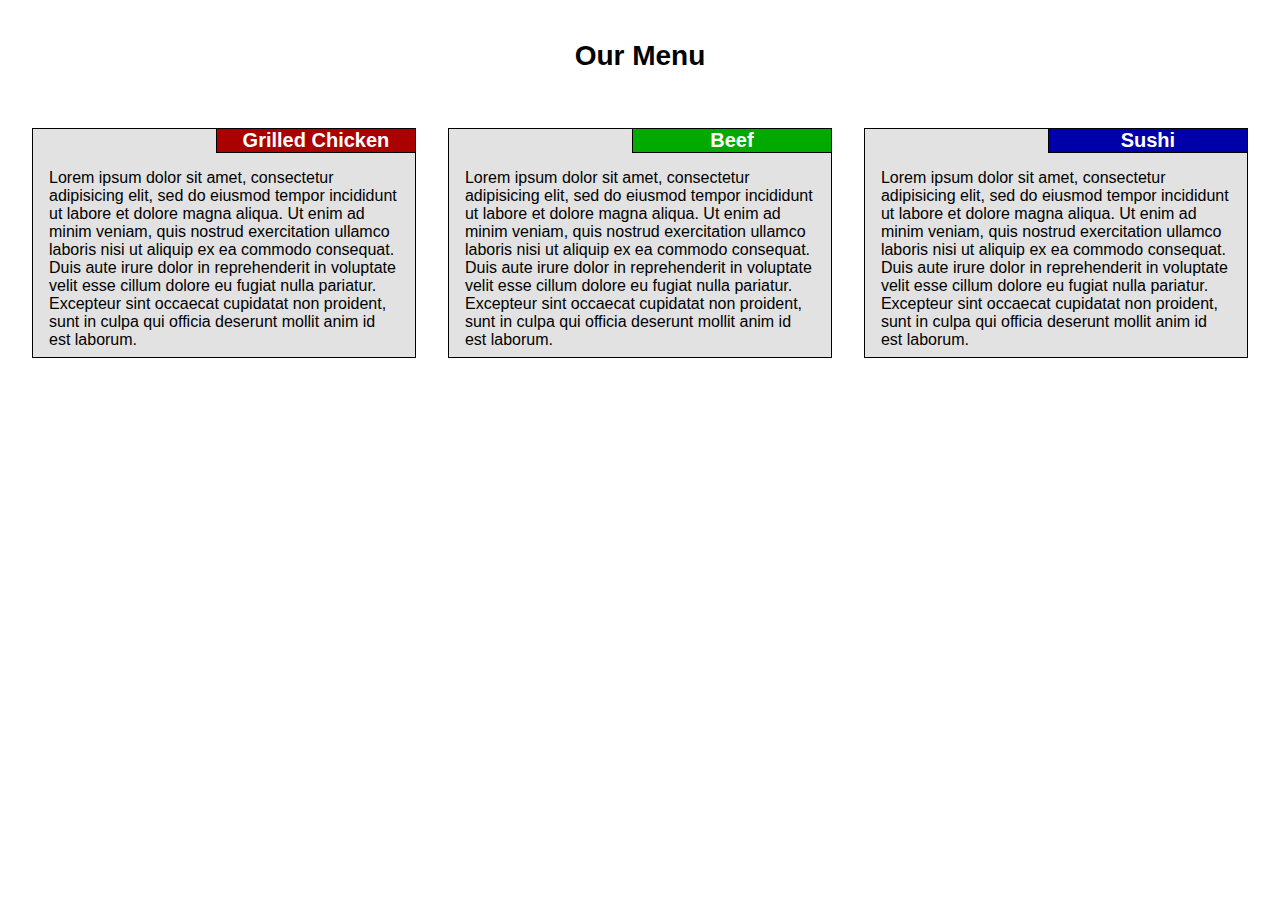
<file: Mod-2/index.html>
<!DOCTYPE html>
<html lang="en">
<head>
	<meta charset="UTF-8">
	<meta name="viewport" content="width=device-width, initial-scale=1.0">
	<link rel="stylesheet" href="mod2styles.css">
	<title>Mod 2 - Good Food Fast!</title>
</head>

<body>
	<h1>Our Menu</h1>
	<div class="row">
		<div class="col-lg-4 col-md-6">
    		<div class="menuItem">
    		        <h2 id="chicken">Grilled Chicken</h2>
    		    <p>
    			    Lorem ipsum dolor sit amet, consectetur adipisicing elit, sed do eiusmod
    			    tempor incididunt ut labore et dolore magna aliqua. Ut enim ad minim veniam,
    			    quis nostrud exercitation ullamco laboris nisi ut aliquip ex ea commodo
    			    consequat. Duis aute irure dolor in reprehenderit in voluptate velit esse
    			    cillum dolore eu fugiat nulla pariatur. Excepteur sint occaecat cupidatat non
    			    proident, sunt in culpa qui officia deserunt mollit anim id est laborum.
			    </p>
		</div>
    	</div>

    	<div class="col-lg-4 col-md-6">
    		<div class="menuItem">
    		<h2 id="beef"> Beef</h2>
    		<p>
    			Lorem ipsum dolor sit amet, consectetur adipisicing elit, sed do eiusmod
			    tempor incididunt ut labore et dolore magna aliqua. Ut enim ad minim veniam,
			    quis nostrud exercitation ullamco laboris nisi ut aliquip ex ea commodo
			    consequat. Duis aute irure dolor in reprehenderit in voluptate velit esse
			    cillum dolore eu fugiat nulla pariatur. Excepteur sint occaecat cupidatat non
			    proident, sunt in culpa qui officia deserunt mollit anim id est laborum.
    		</p>
    	</div>
    </div>

    	<div class="col-lg-4 col-md-12">
    		<div class="menuItem">
    		<h2 id="sushi">Sushi</h2>
    		<p>
    			Lorem ipsum dolor sit amet, consectetur adipisicing elit, sed do eiusmod
			    tempor incididunt ut labore et dolore magna aliqua. Ut enim ad minim veniam,
			    quis nostrud exercitation ullamco laboris nisi ut aliquip ex ea commodo
			    consequat. Duis aute irure dolor in reprehenderit in voluptate velit esse
			    cillum dolore eu fugiat nulla pariatur. Excepteur sint occaecat cupidatat non
			    proident, sunt in culpa qui officia deserunt mollit anim id est laborum.
			</p>
    	</div>
    </div>
</div>
	   
    	
      


</body>
</html>
</file>
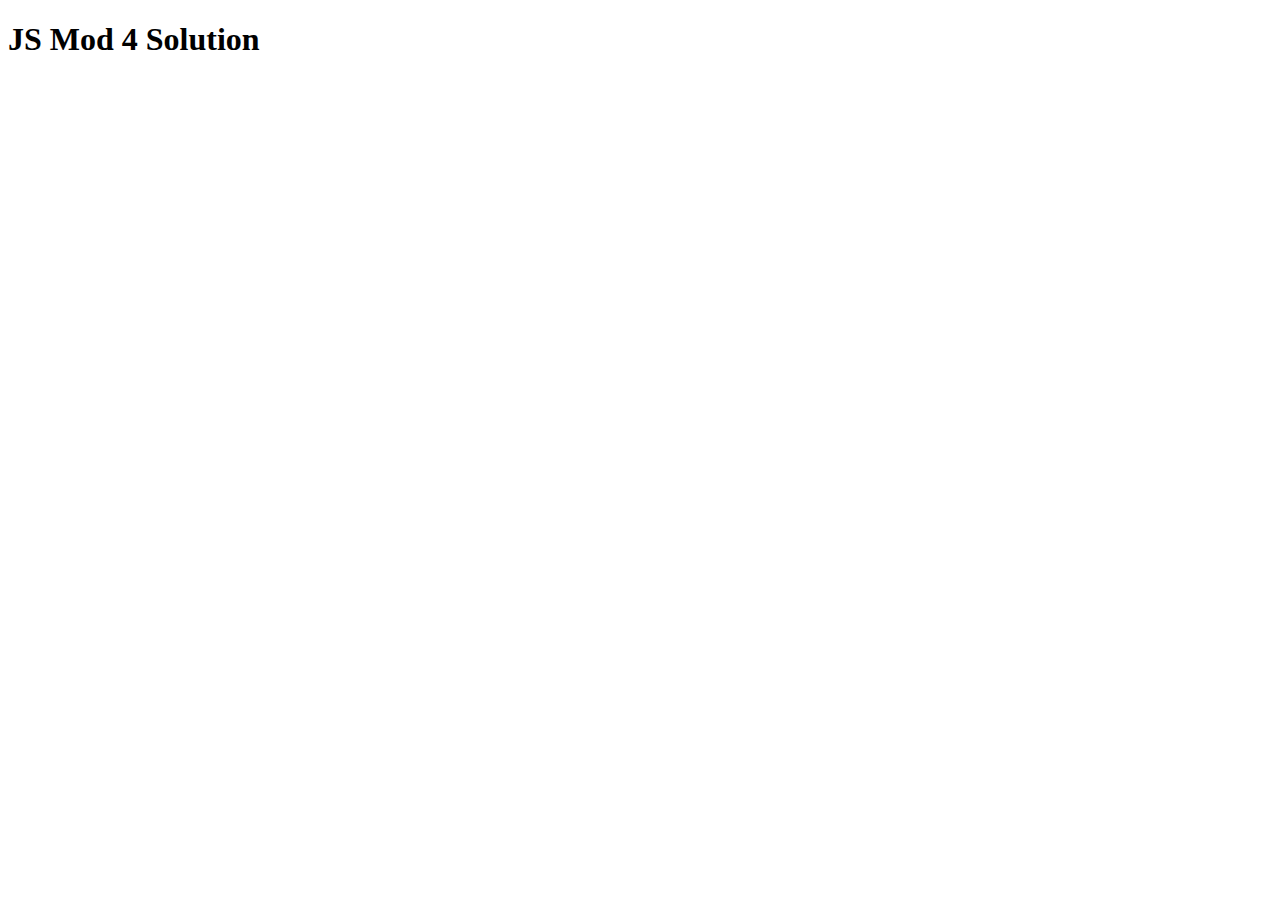
<file: Mod-4/easier/index.html>
<!DOCTYPE html>
<html>
<head>
  <meta charset="utf-8">
  <title>JS Mod 4 Solution</title>
  <script src="SpeakHello.js"></script>
  <script src="SpeakGoodBye.js"></script>
  <script src="script.js"></script>
</head>
<body>
  <h1>JS Mod 4 Solution</h1>
</body>
</html>
</file>
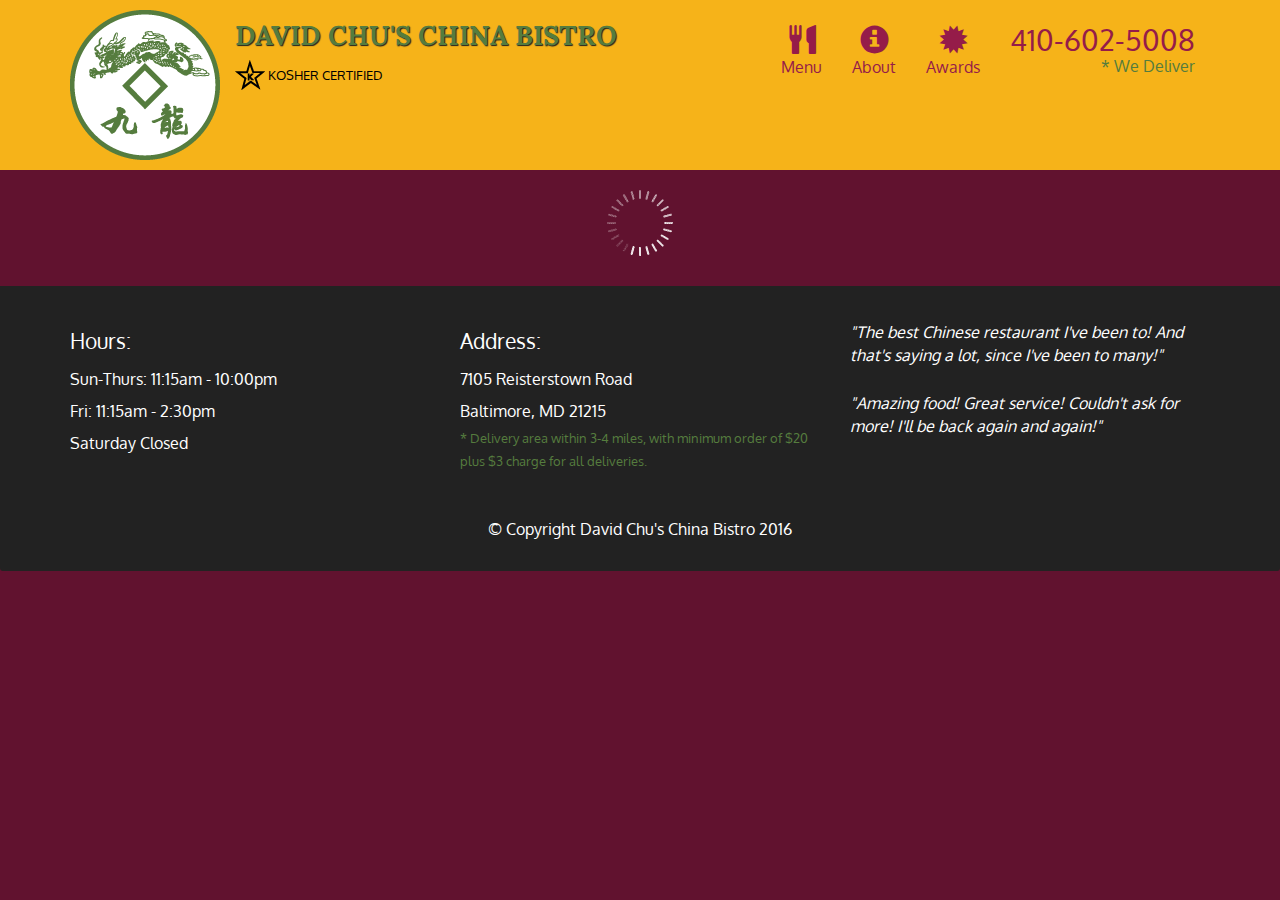
<file: Mod-5/index_JS.html>
<!doctype html>
<html lang="en">
  <head>
    <meta charset="utf-8">
    <meta http-equiv="X-UA-Compatible" content="IE=edge">
    <meta name="viewport" content="width=device-width, initial-scale=1">
    <title>David Chu's China Bistro</title>
    <link rel="stylesheet" href="css/bootstrap.min.css">
    <link rel="stylesheet" href="css/styles.css">
    <link href='https://fonts.googleapis.com/css?family=Oxygen:400,300,700' rel='stylesheet' type='text/css'>
    <link href='https://fonts.googleapis.com/css?family=Lora' rel='stylesheet' type='text/css'>
  </head>
<body>
  <header>
    <nav id="header-nav" class="navbar navbar-default">
      <div class="container">
        <div class="navbar-header">
          <a href="index_JS.html" class="pull-left visible-md visible-lg">
            <div id="logo-img" alt="Logo image"></div>
          </a>

          <div class="navbar-brand">
            <a href="index_JS.html"><h1>David Chu's China Bistro</h1></a>
            <p>
              <img src="images/star-k-logo.png" alt="Kosher certification">
              <span>Kosher Certified</span>
            </p>
          </div>

          <button id="navbarToggle" type="button" class="navbar-toggle collapsed" data-toggle="collapse" data-target="#collapsable-nav" aria-expanded="false">
            <span class="sr-only">Toggle navigation</span>
            <span class="icon-bar"></span>
            <span class="icon-bar"></span>
            <span class="icon-bar"></span>
          </button>
        </div>
        
        <div id="collapsable-nav" class="collapse navbar-collapse">
           <ul id="nav-list" class="nav navbar-nav navbar-right">
            <li id="navHomeButton" class="visible-xs active">
              <a href="_JS.html">
                <span class="glyphicon glyphicon-home"></span> Home</a>
            </li>
            <li id="navMenuButton">
              <a href="#" onclick="$dc.loadMenuCategories();">
                <span class="glyphicon glyphicon-cutlery"></span><br class="hidden-xs"> Menu</a>
            </li>
            <li>
              <a href="#">
                <span class="glyphicon glyphicon-info-sign"></span><br class="hidden-xs"> About</a>
            </li>
            <li>
              <a href="#">
                <span class="glyphicon glyphicon-certificate"></span><br class="hidden-xs"> Awards</a>
            </li>
            <li id="phone" class="hidden-xs">
              <a href="tel:410-602-5008">
                <span>410-602-5008</span></a><div>* We Deliver</div>
            </li>
          </ul><!-- #nav-list -->
        </div><!-- .collapse .navbar-collapse -->
      </div><!-- .container -->
    </nav><!-- #header-nav -->
  </header>

  <div id="call-btn" class="visible-xs">
    <a class="btn" href="tel:410-602-5008">
    <span class="glyphicon glyphicon-earphone"></span>
    410-602-5008
    </a>
  </div>
  <div id="xs-deliver" class="text-center visible-xs">* We Deliver</div>

  <div id="main-content" class="container"></div>

  <footer class="panel-footer">
    <div class="container">
      <div class="row">
        <section id="hours" class="col-sm-4">
          <span>Hours:</span><br>
          Sun-Thurs: 11:15am - 10:00pm<br>
          Fri: 11:15am - 2:30pm<br>
          Saturday Closed
          <hr class="visible-xs">
        </section>
        <section id="address" class="col-sm-4">
          <span>Address:</span><br>
          7105 Reisterstown Road<br>
          Baltimore, MD 21215
          <p>* Delivery area within 3-4 miles, with minimum order of $20 plus $3 charge for all deliveries.</p>
          <hr class="visible-xs">
        </section>
        <section id="testimonials" class="col-sm-4">
          <p>"The best Chinese restaurant I've been to! And that's saying a lot, since I've been to many!"</p>
          <p>"Amazing food! Great service! Couldn't ask for more! I'll be back again and again!"</p>
        </section>
      </div>
      <div class="text-center">&copy; Copyright David Chu's China Bistro 2016</div>
    </div>
  </footer>

  <!-- jQuery (Bootstrap JS plugins depend on it) -->
  <script src="js/jquery-2.1.4.min.js"></script>
  <script src="js/bootstrap.min.js"></script>
  <script src="js/ajax-utils.js"></script>
  <script src="js/script_JS.js"></script>
</body>
</html>
</file>
<file: Mod-2/mod2styles.css>
* {
	box-sizing: border-box;
	margin: 0;

}

body {
	font-size: 1em;
	font-family: "Arial", "Helvetica", sans-serif;
}

div.menuItem {
	border-style: solid;
	border-width: 1px;
	background-color: #e2e2e2;
	padding: 40px 16px 8px 16px;
	position: relative;
	margin: 16px;
	height: 100%;

}

h1 {
	font-size: 1.75em;
	text-align: center;
	margin-top: 40px;
	margin-bottom: 40px;
}

h2  {
	font-size: 1.25em;
	background-color: #00aaaaaa;
	border-style: solid;
	border-width: 1px;
	border-color: black;
	text-align: center;
	width: 200px;
	max-width: 100%;
	position: absolute;
	top: -1px;
	right: -1px;

}

p {
	position: relative;
	
}

#chicken {
	color: #ffffff;
	background-color: #aa0000ff;
}

#beef {
	color: #ffffff;
	background-color: #00aa00ff;
}

#sushi {
	color: #ffffff;
	background-color: #0000aaff;

}

.row {
	width: 100%;
	padding-left: 16px;
	padding-right: 16px;
}

@media (min-width: 992px) {
	.col-lg-3, .col-lg-4, .col-lg-6, .col-lg-12 {
		float: left;

	}
	
	.col-lg-3 {
		width: 25%
	}

.col-lg-4 {
		width: 33.33%
	}

	.col-lg-6 {
		width: 50%
	}

	.col-lg-9 {
		width: 75%
	}

	.col-lg-12 {
		width: 100%
	}
}

@media (max-width: 991px) and (min-width: 768px) {
	.col-md-3, .col-md-4, .col-md-6, .col-md-9, .col-md-12 {
		float: left;
	}
	
	.col-md-3 {
		width: 25%
	}

	.col-md-4 {
		width: 33.33%
	}

	.col-md-6 {
		width: 50%
	}

	.col-md-9 {
		width: 75%
	}

	.col-md-12 {
		width: 100%
	}

}

@media (min-width: 1px) {

	.col-sm-3, .col-sm-4, .col-sm-6, .col-sm-9, .col-sm-12, {
		float: left;
	}
	
	.col-sm-3 {
		width: 25%
	}

	.col-sm-4 {
		width: 33.33%
	}

	.col-sm-6 {
		width: 50%
	}

	.col-sm-9 {
		width: 75%
	}

	.col-sm-12 {
		width: 100%
	}

}
.container {
	background-color: red;
}

.title {
	border: 2px; 
	border-color: #000000;
	background-color: #0000ff40
}
</file>
<file: Mod-5/css/styles.css>
body {
  font-size: 16px;
  color: #fff;
  background-color: #61122f;
  font-family: 'Oxygen', sans-serif;
}

/** HEADER **/
#header-nav {
  background-color: #f6b319;
  border-radius: 0;
  border: 0;
}

#logo-img {
  background: url('../images/restaurant-logo_large.png') no-repeat;
  width: 150px;
  height: 150px;
  margin: 10px 15px 10px 0;
}

.navbar-brand {
  padding-top: 25px;
}
.navbar-brand h1 { /* Restaurant name */
  font-family: 'Lora', serif;
  color: #557c3e;
  font-size: 1.5em;
  text-transform: uppercase;
  font-weight: bold;
  text-shadow: 1px 1px 1px #222;
  margin-top: 0;
  margin-bottom: 0;
  line-height: .75;
}
.navbar-brand a:hover, .navbar-brand a:focus {
  text-decoration: none;
}
.navbar-brand p { /* Kosher cert */
  color: #000;
  text-transform: uppercase;
  font-size: .7em;
  margin-top: 15px;
}
.navbar-brand p span { /* Star-K */
  vertical-align: middle;
}

#nav-list {
  margin-top: 10px;
}
#nav-list a {
  color: #951C49;
  text-align: center;
}
#nav-list a:hover {
  background: #E7E7E7;
}
#nav-list a span {
  font-size: 1.8em;
}

#phone {
  margin-top: 5px;
}
#phone a { /* Phone number */
  text-align: right;
  padding-bottom: 0;
}
#phone div { /* We Deliver */
  color: #557c3e;
  text-align: right;
  padding-right: 15px;
}

.navbar-header button.navbar-toggle, .navbar-header .icon-bar {
  border: 1px solid #61122f;
}
.navbar-header button.navbar-toggle {
  clear: both;
  margin-top: -30px;
}
/* END HEADER */

/* FOOTER */
.panel-footer {
  margin-top: 30px;
  padding-top: 35px;
  padding-bottom: 30px;
  background-color: #222;
  border-top: 0;
}
.panel-footer div.row {
  margin-bottom: 35px;
}
#hours, #address {
  line-height: 2;
}
#hours > span, #address > span {
  font-size: 1.3em;
}
#address p {
  color: #557c3e;
  font-size: .8em;
  line-height: 1.8;
}
#testimonials {
  font-style: italic;
}
#testimonials p:nth-child(2) {
  margin-top: 25px;
}
/* END FOOTER */



/* HOME PAGE */
.container .jumbotron {
  box-shadow: 0 0 50px #3F0C1F;
  border: 2px solid #3F0C1F;
}

#menu-tile, #specials-tile, #map-tile {
  height: 250px;
  width: 100%;
  margin-bottom: 15px;
  position: relative;
  border: 2px solid #3F0C1F;
  overflow: hidden;
}
#menu-tile:hover, #specials-tile:hover, #map-tile:hover {
  box-shadow: 0 1px 5px 1px #cccccc;
}
#menu-tile {
  background: url('../images/menu-tile.jpg') no-repeat;
  background-position: center;
}
#specials-tile {
  background: url('../images/specials-tile.jpg') no-repeat;
  background-position: center;
}
#menu-tile span, #specials-tile span, #map-tile span {
  position: absolute;
  bottom: 0;
  right: 0;
  width: 100%;
  text-align: center;
  font-size: 1.6em;
  text-transform: uppercase;
  background-color: #000;
  color: #fff;
  opacity: .8;
}
/* END HOME PAGE */

/* MENU CATEGORIES PAGE */
.category-tile { 
  position: relative;
  border: 2px solid #3F0C1F;
  overflow: hidden;
  width: 200px;
  height: 200px;
  margin: 0 auto 15px;
}
.category-tile span {
  position: absolute;
  bottom: 0;
  right: 0;
  width: 100%;
  text-align: center;
  font-size: 1.2em;
  text-transform: uppercase;
  background-color: #000;
  color: #fff;
  opacity: .8;
}
.category-tile:hover {
  box-shadow: 0 1px 5px 1px #cccccc;
}

#menu-categories-title + div {
  margin-bottom: 50px;
}
/* END MENU CATEGORIES PAGE */

/* SINGLE CATEGORY PAGE */
.menu-item-tile {
  margin-bottom: 25px;
}
.menu-item-tile hr {
  width: 80%;
}
.menu-item-tile .menu-item-price {
  font-size: 1.1em;
  text-align: right;
  margin-top: -15px;
  margin-right: -15px;
}
.menu-item-tile .menu-item-price span {
  font-size: .6em;
}
.menu-item-photo {
  position: relative;
  border: 2px solid #3F0C1F; 
  overflow: hidden;
  padding: 0;
  margin-right: -15px;
  margin-left: auto;
  margin-bottom: 20px;
  max-width: 250px;
}
.menu-item-photo div {
  position: absolute;
  bottom: 0;
  right: 0;
  width: 80px;
  background-color: #557c3e;
  text-align: center;
}
.menu-item-description {
  padding-right: 30px;
}
h3.menu-item-title {
  margin: 0 0 10px;
}
.menu-item-details {
  font-size: .9em;
  font-style: italic;
}
/* END SINGLE CATEGORY PAGE */


/********** Large devices only **********/
@media (min-width: 1200px) {
  .container .jumbotron {
    background: url('../images/jumbotron_1200.jpg') no-repeat;
    height: 675px;
  }
}

/********** Medium devices only **********/
@media (min-width: 992px) and (max-width: 1199px) {
  /* Header */
  #logo-img {
    background: url('../images/restaurant-logo_medium.png') no-repeat;
    width: 100px;
    height: 100px;
    margin: 5px 5px 5px 0;
  }
  /* End Header */

  /* Home Page */
  .container .jumbotron {
    background: url('../images/jumbotron_992.jpg') no-repeat;
    height: 558px;
  }
  /* End Home Page */
}

/********** Small devices only **********/
@media (min-width: 768px) and (max-width: 991px) {
  /* Home Page */
  .container .jumbotron {
    background: url('../images/jumbotron_768.jpg') no-repeat;
    height: 432px;
  }
  /* End Home Page */
}

/********** Extra small devices only **********/
@media (max-width: 767px) {
  /* Header */
  .navbar-brand {
    padding-top: 10px;
    height: 80px;
  }
  .navbar-brand h1 { /* Restaurant name */
    padding-top: 10px;
    font-size: 5vw; /* 1vw = 1% of viewport width */
  }
  .navbar-brand p { /* Kosher cert */
    font-size: .6em;
    margin-top: 12px;
  }
  .navbar-brand p img { /* Star-K */
    height: 20px;
  }

  #collapsable-nav a { /* Collapsed nav menu text */
    font-size: 1.2em;
  }
  #collapsable-nav a span { /* Collapsed nav menu glyph */
    font-size: 1em;
    margin-right: 5px;
  }

  #call-btn > a {
    font-size: 1.5em;
    display: block;
    margin: 0 20px;
    padding: 10px;
    border: 2px solid #fff;
    background-color: #f6b319;
    color: #951c49;
  }
  #xs-deliver {
    margin-top: 5px;
    font-size: .7em;
    letter-spacing: .1em;
    text-transform: uppercase;
  }
  /* End Header */

  /* Footer */
  .panel-footer section {
    margin-bottom: 30px;
    text-align: center;
  }
  .panel-footer section:nth-child(3) {
    margin-bottom: 0; /* margin already exists on the whole row */
  }
  .panel-footer section hr {
    width: 50%;
  }
  /* End Footer */

  /* Home Page */
  .container .jumbotron {
    margin-top: 30px;
    padding: 0;
  }
  #menu-tile, #specials-tile {
    width: 360px;
    margin: 0 auto 15px;
  }

  .menu-item-photo {
    margin-right: auto;
  }
  .menu-item-tile .menu-item-price {
    text-align: center;
  }
  .menu-item-description {
    text-align: center;;
  }
}


/********** Super extra small devices Only :-) (e.g., iPhone 4) **********/
@media (max-width: 479px) {
  /* Header */
  .navbar-brand h1 { /* Restaurant name */
    padding-top: 5px;
    font-size: 6vw;
  }
  /* End Header */
  
  /* Home page */
  #menu-tile, #specials-tile {
    width: 280px;
    margin: 0 auto 15px;
  }

  .col-xxs-12 {
    position: relative;
    min-height: 1px;
    padding-right: 15px;
    padding-left: 15px;
    float: left;
    width: 100%;
  }
}
</file>
